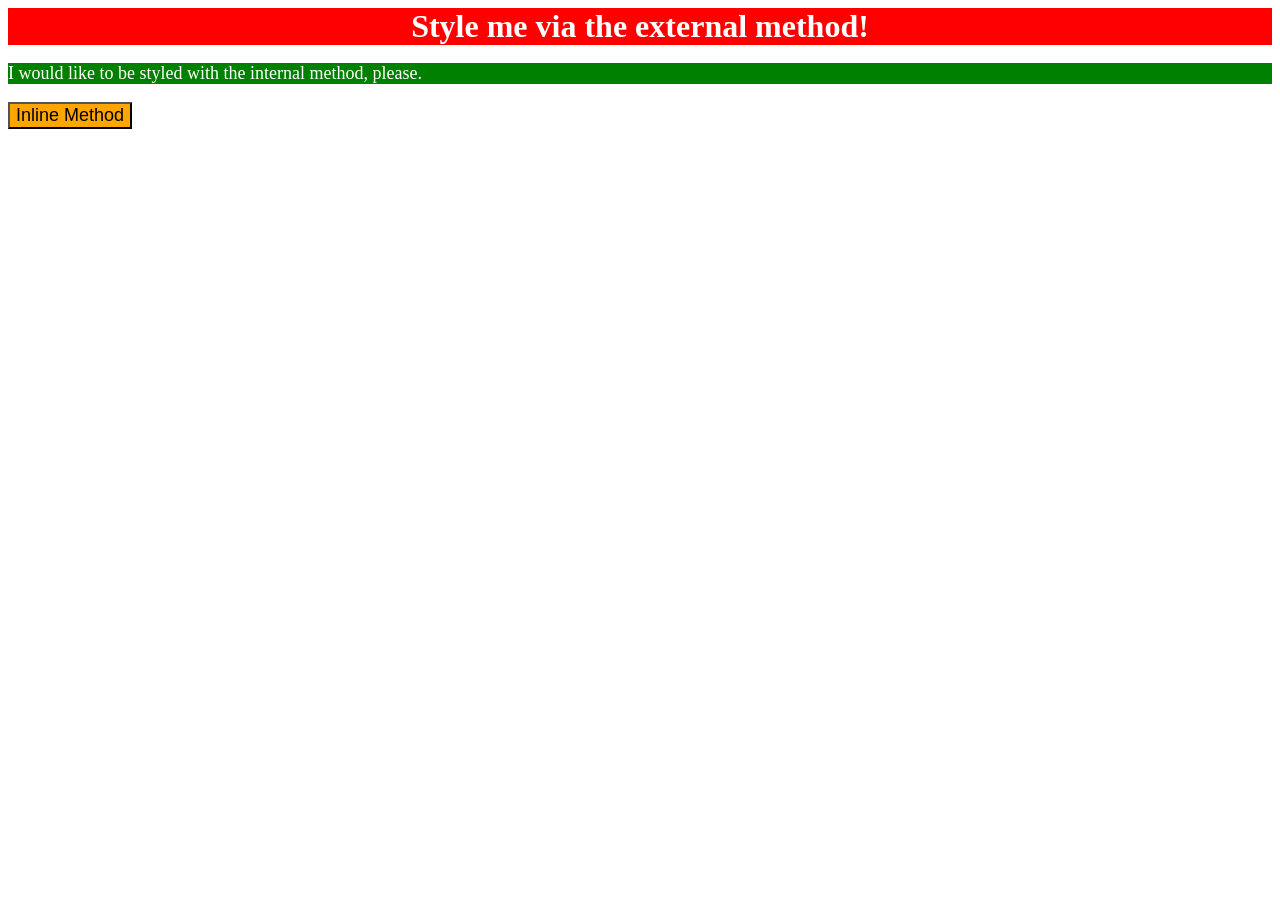
<file: foundations/intro-to-css/01-css-methods/index.html>
<!DOCTYPE html>
<html lang="en">
  <head>
    <meta charset="UTF-8">
    <meta http-equiv="X-UA-Compatible" content="IE=edge">
    <meta name="viewport" content="width=device-width, initial-scale=1.0">
    <title>Methods for Adding CSS</title>
      <link rel="stylesheet" href="style.css">
    <style>
      .internal {
        color:white;
        background-color: green;
        font-size: 18px;
      }
    </style>
  </head>
  <body>
    <div class="external">Style me via the external method!</div>
    <p class="internal">I would like to be styled with the internal method, please.</p>
    <button style="background-color:orange; font-size: 18px;">Inline Method</button>
  </body>
</html>
</file>
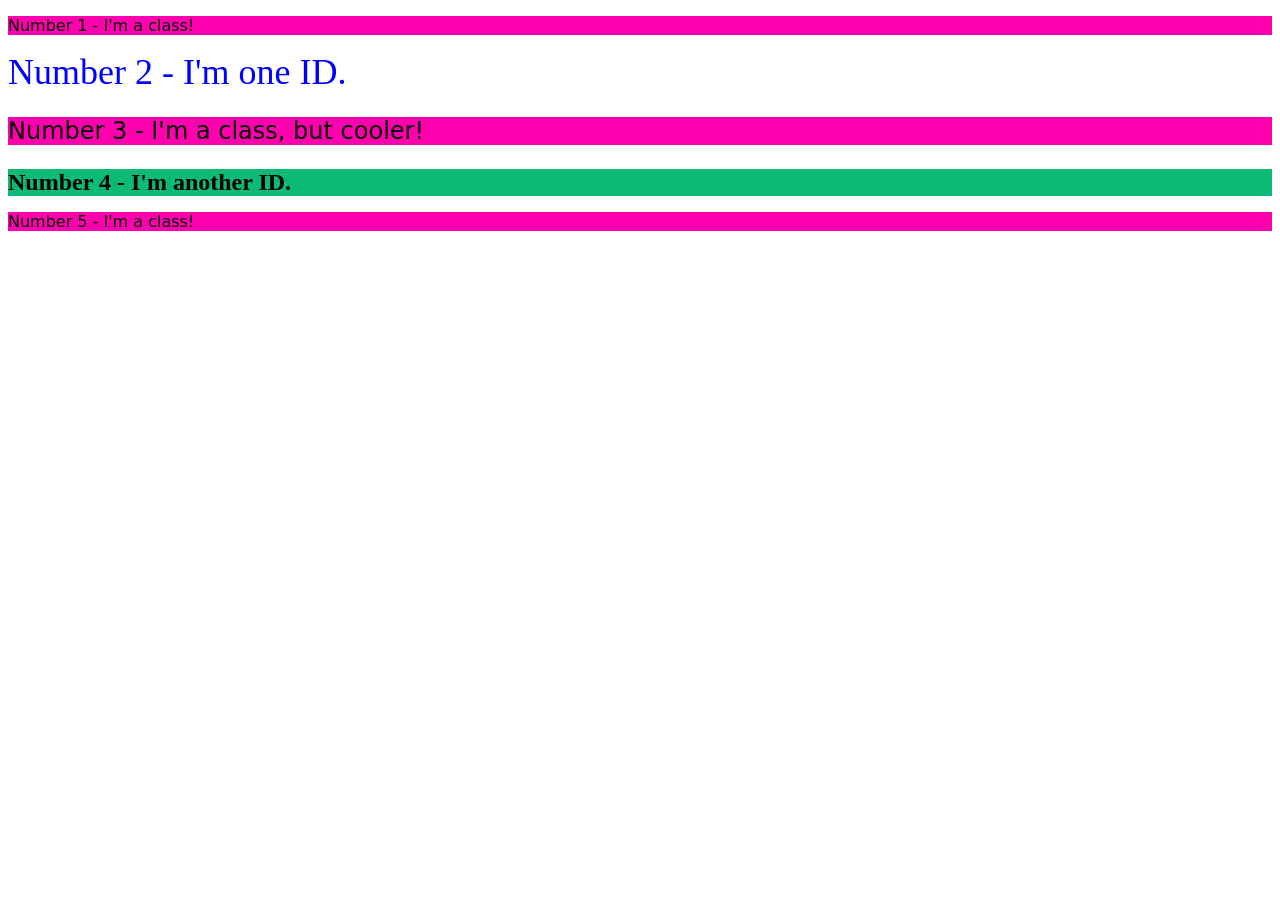
<file: foundations/intro-to-css/02-class-id-selectors/index.html>
<!DOCTYPE html>
<html lang="en">
  <head>
    <meta charset="UTF-8">
    <meta http-equiv="X-UA-Compatible" content="IE=edge">
    <meta name="viewport" content="width=device-width, initial-scale=1.0">
    <title>Class and ID Selectors</title>
    <link rel="stylesheet" href="style.css">
  </head>
  <body>
    <p class="odd">Number 1 - I'm a class!</p>
    <div id="number">Number 2 - I'm one ID.</div>
    <p class="odd third">Number 3 - I'm a class, but cooler!</p>
    <div id="fourth">Number 4 - I'm another ID.</div>
    <p class="odd">Number 5 - I'm a class!</p>
  </body>
</html>
</file>
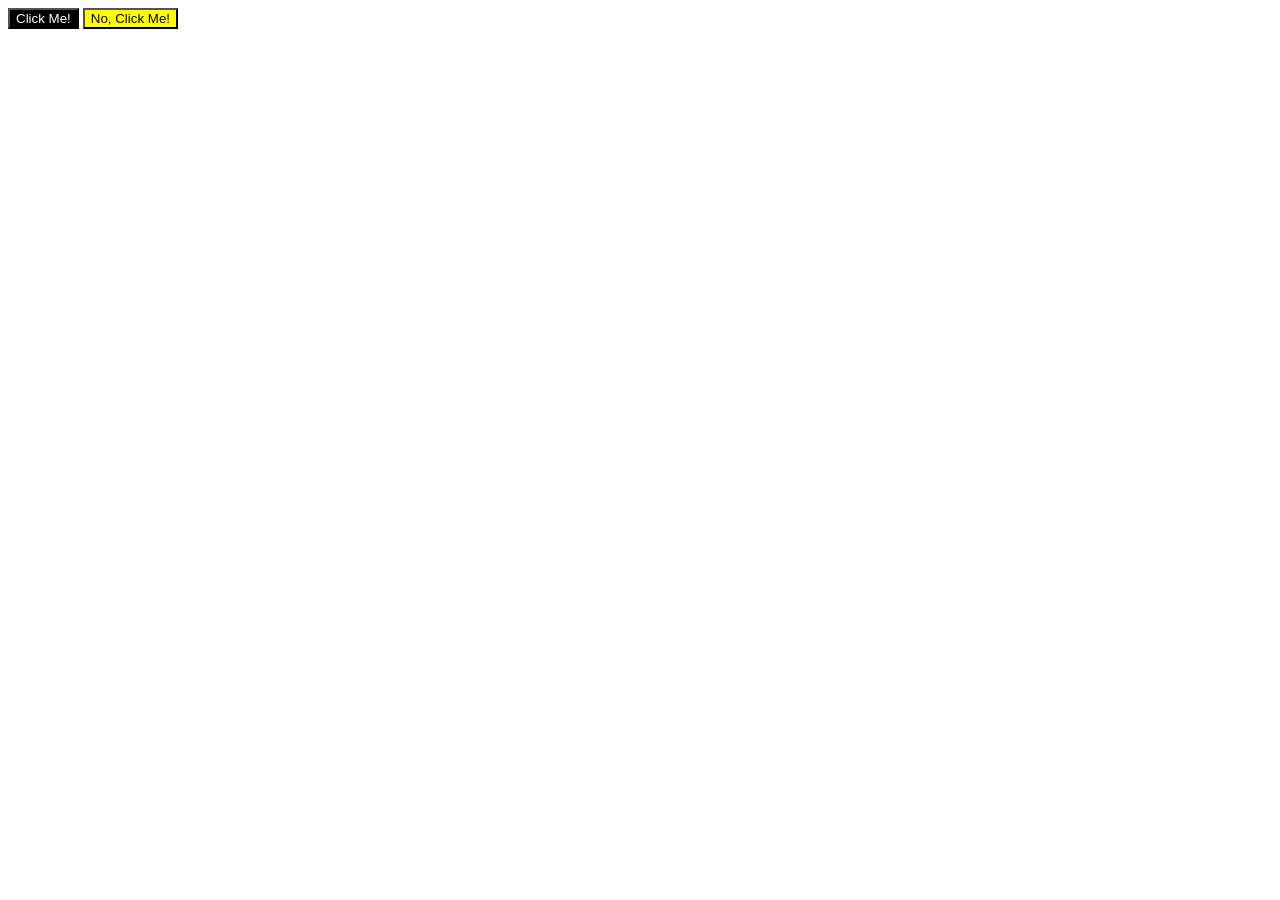
<file: foundations/intro-to-css/03-grouping-selectors/index.html>
<!DOCTYPE html>
<html lang="en">
  <head>
    <meta charset="UTF-8">
    <meta http-equiv="X-UA-Compatible" content="IE=edge">
    <meta name="viewport" content="width=device-width, initial-scale=1.0">
    <title>Grouping Selectors</title>
    <link rel="stylesheet" href="style.css">
  </head>
  <body>
    <button class="leftside">Click Me!</button>
    <button class="rightside">No, Click Me!</button>
  </body>
</html>
</file>
<file: foundations/intro-to-css/01-css-methods/style.css>
.external {
    color: white;
    background-color: red;
    font-size: 32px;
    text-align: center;
    font-weight: 700;
}
</file>
<file: foundations/intro-to-css/02-class-id-selectors/style.css>
/* Add CSS Styling */
.odd {
    background-color: hsl(319, 100%, 50%);
    font-family: verdana, dejaVu sans, sans-serif;
}

#number {
    color: blue;
    font-size: 36px;
}

.third {
    font-size: 24px;
}

#fourth {
    background-color: rgb(11, 187, 117);
    font-size: 24px;
    font-weight: bold;
}
</file>
<file: foundations/intro-to-css/03-grouping-selectors/style.css>
/* Add CSS Styling */
.leftside {
    background-color: black;
    color: white;
}

.rightside {
    background-color: yellow;
}

.leftside
.rightside {
    font-family: Helvetica, Times New Roman sans-serif;
}
</file>
